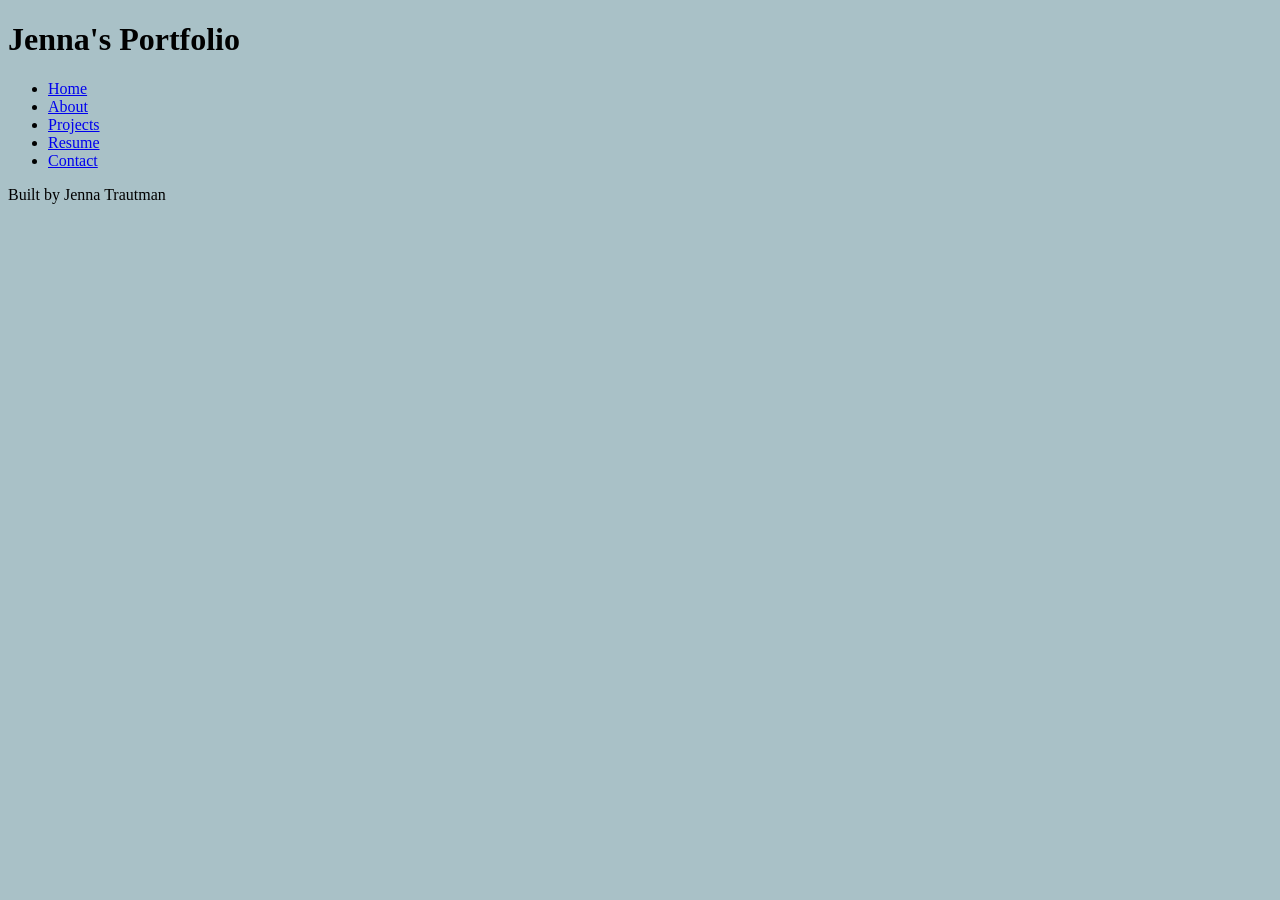
<file: index.html>
<!DOCTYPE html>
<html lang="en">
<head>
    <meta charset="UTF-8">
    <meta name="viewport" content="width=device-width, initial-scale=1.0">
    <link rel="stylesheet" href="styles.css">
    <title>Jenna's Portfolio</title>
</head>
<body>
    <header> 
        <h1>Jenna's Portfolio</h1>
    </header>
    <nav>
        <ul>
            <li><a href="index.html">Home</a></li>
            <li><a href="about.html">About</a></li>
            <li><a href="projects.html">Projects</a></li>
            <li><a href="resume.html">Resume</a></li>
            <li><a href="contact.html">Contact</a></li>
        </ul>
    </nav>
    <main>
        
    </main>
    <footer>
        <p>Built by Jenna Trautman</p>
    </footer>
</body>
</html>
</file>
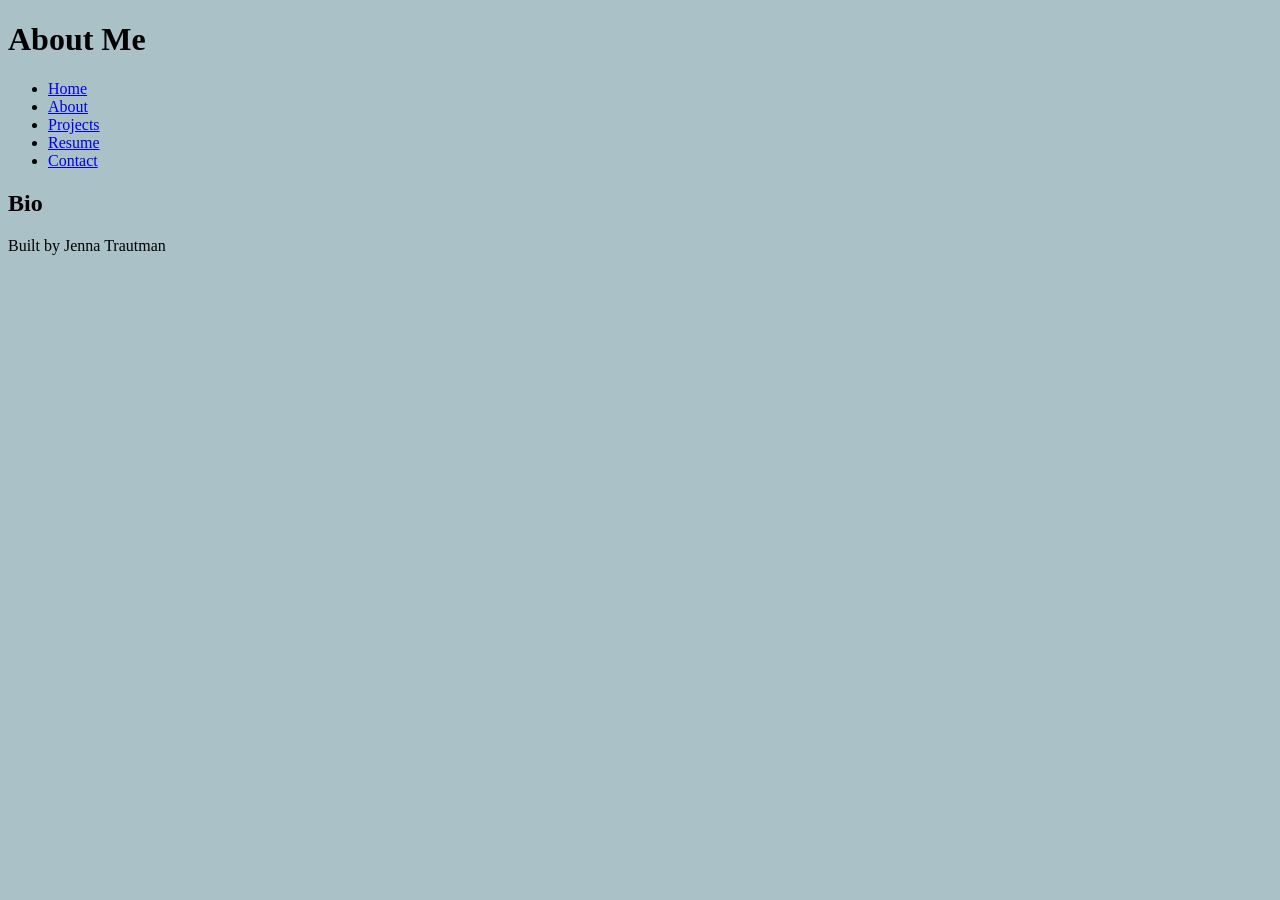
<file: about.html>
<!DOCTYPE html>
<html lang="en">
<head>
    <meta charset="UTF-8">
    <meta name="viewport" content="width=device-width, initial-scale=1.0">
    <link rel="stylesheet" href="styles.css">
    <title>About Me</title>
</head>
<body>
    <header> 
        <h1>About Me</h1>
    </header>
    <nav>
        <ul>
            <li><a href="index.html">Home</a></li>
            <li><a href="about.html">About</a></li>
            <li><a href="projects.html">Projects</a></li>
            <li><a href="resume.html">Resume</a></li>
            <li><a href="contact.html">Contact</a></li>
        </ul>
    </nav>
    <main>
        <section>
            <h2>Bio</h2>
        </section>
    </main>
    <footer>
        <p>Built by Jenna Trautman</p>        
    </footer>
</body>
</html>
</file>
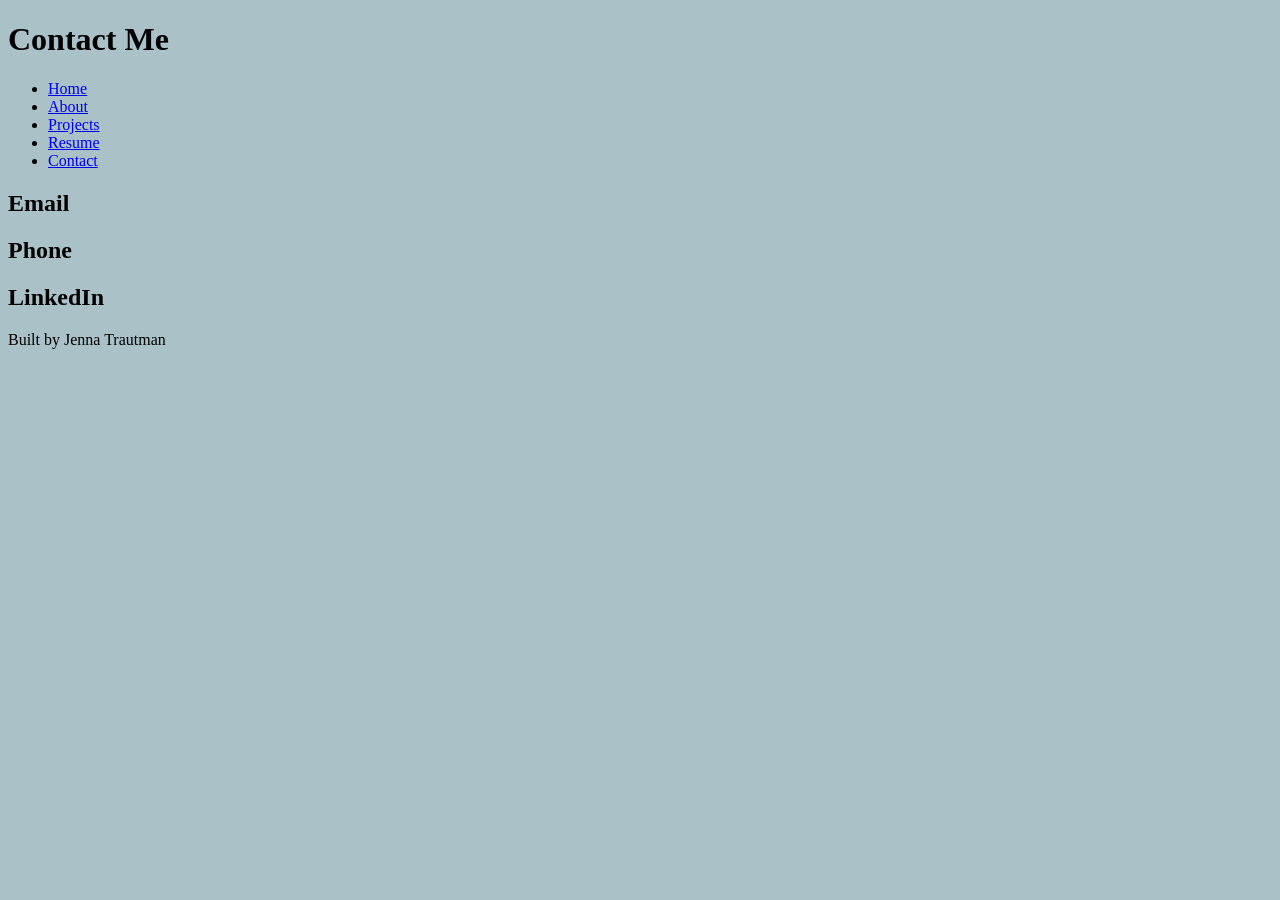
<file: contact.html>
<!DOCTYPE html>
<html lang="en">
<head>
    <meta charset="UTF-8">
    <meta name="viewport" content="width=device-width, initial-scale=1.0">
    <link rel="stylesheet" href="styles.css">
    <title>Contact Me</title>
</head>
<body>
    <header> 
        <h1>Contact Me</h1>
    </header>
    <nav>
        <ul>
            <li><a href="index.html">Home</a></li>
            <li><a href="about.html">About</a></li>
            <li><a href="projects.html">Projects</a></li>
            <li><a href="resume.html">Resume</a></li>
            <li><a href="contact.html">Contact</a></li>
        </ul>
    </nav>
    <main>
        <section>
            <h2>Email</h2>
        </section>
        <section>
            <h2>Phone</h2>
        </section>
        <section>
            <h2>LinkedIn</h2>
        </section>
    </main>
    <footer>
        <p>Built by Jenna Trautman</p>        
    </footer>
</body>
</html>
</file>
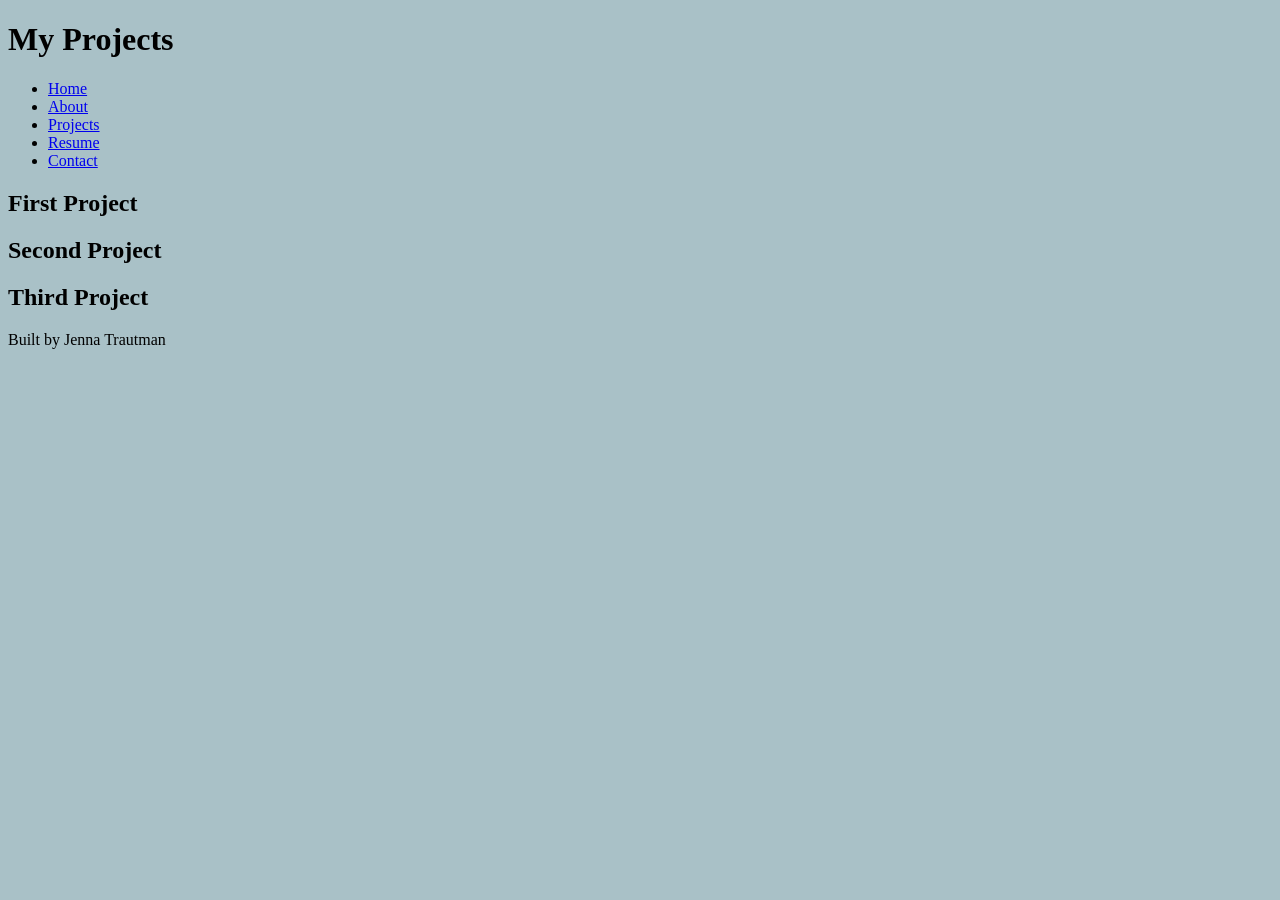
<file: projects.html>
<!DOCTYPE html>
<html lang="en">
<head>
    <meta charset="UTF-8">
    <meta name="viewport" content="width=device-width, initial-scale=1.0">
    <link rel="stylesheet" href="styles.css">
    <title>My Projects</title>
</head>
<body>
    <header> 
        <h1>My Projects</h1>
    </header>
    <nav>
        <ul>
            <li><a href="index.html">Home</a></li>
            <li><a href="about.html">About</a></li>
            <li><a href="projects.html">Projects</a></li>
            <li><a href="resume.html">Resume</a></li>
            <li><a href="contact.html">Contact</a></li>
        </ul>
    </nav>
    <main>
        <section>
            <h2>First Project</h2>
        </section>
        <section>
            <h2>Second Project</h2>
        </section>
        <section>
            <h2>Third Project</h2>
        </section>
    </main>
    <footer>
        <p>Built by Jenna Trautman</p>        
    </footer>
</body>
</html>
</file>
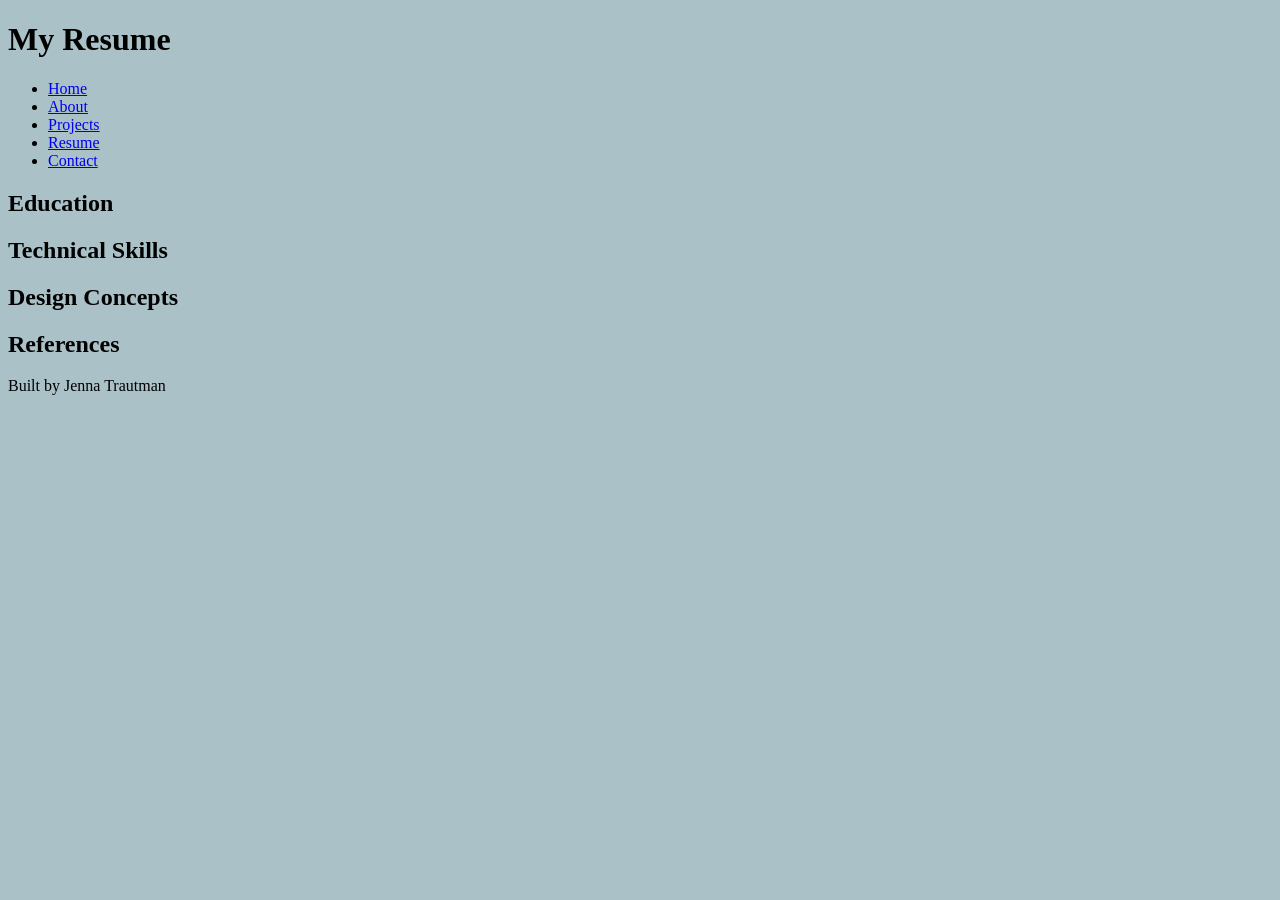
<file: resume.html>
<!DOCTYPE html>
<html lang="en">
<head>
    <meta charset="UTF-8">
    <meta name="viewport" content="width=device-width, initial-scale=1.0">
    <link rel="stylesheet" href="styles.css">
    <title>My Resume</title>
</head>
<body>
    <header> 
        <h1>My Resume</h1>
    </header>
    <nav>
        <ul>
            <li><a href="index.html">Home</a></li>
            <li><a href="about.html">About</a></li>
            <li><a href="projects.html">Projects</a></li>
            <li><a href="resume.html">Resume</a></li>
            <li><a href="contact.html">Contact</a></li>
        </ul>
    </nav>
    <main>
        <section>
            <h2>Education</h2>
        </section>
        <section>
            <h2>Technical Skills</h2>
        </section>
        <section>
            <h2>Design Concepts</h2>
        </section>
        <section>
            <h2>References</h2>
        </section>
    </main>
    <footer>
        <p>Built by Jenna Trautman</p>        
    </footer>
</body>
</html>
</file>
<file: styles.css>
/* CSS by Jenna Trautman */
/* Color Palette 
Baby Blue =#A4EBFB
Gray-Blue =#A9C1C7
Slate Blue =#6F8D94
Steel Blue =#355961
Navy =#122D33
*/

/* GLOBAL (base) MOBILE FIRST */
body {
    background-color: #A9C1C7;
}
</file>
